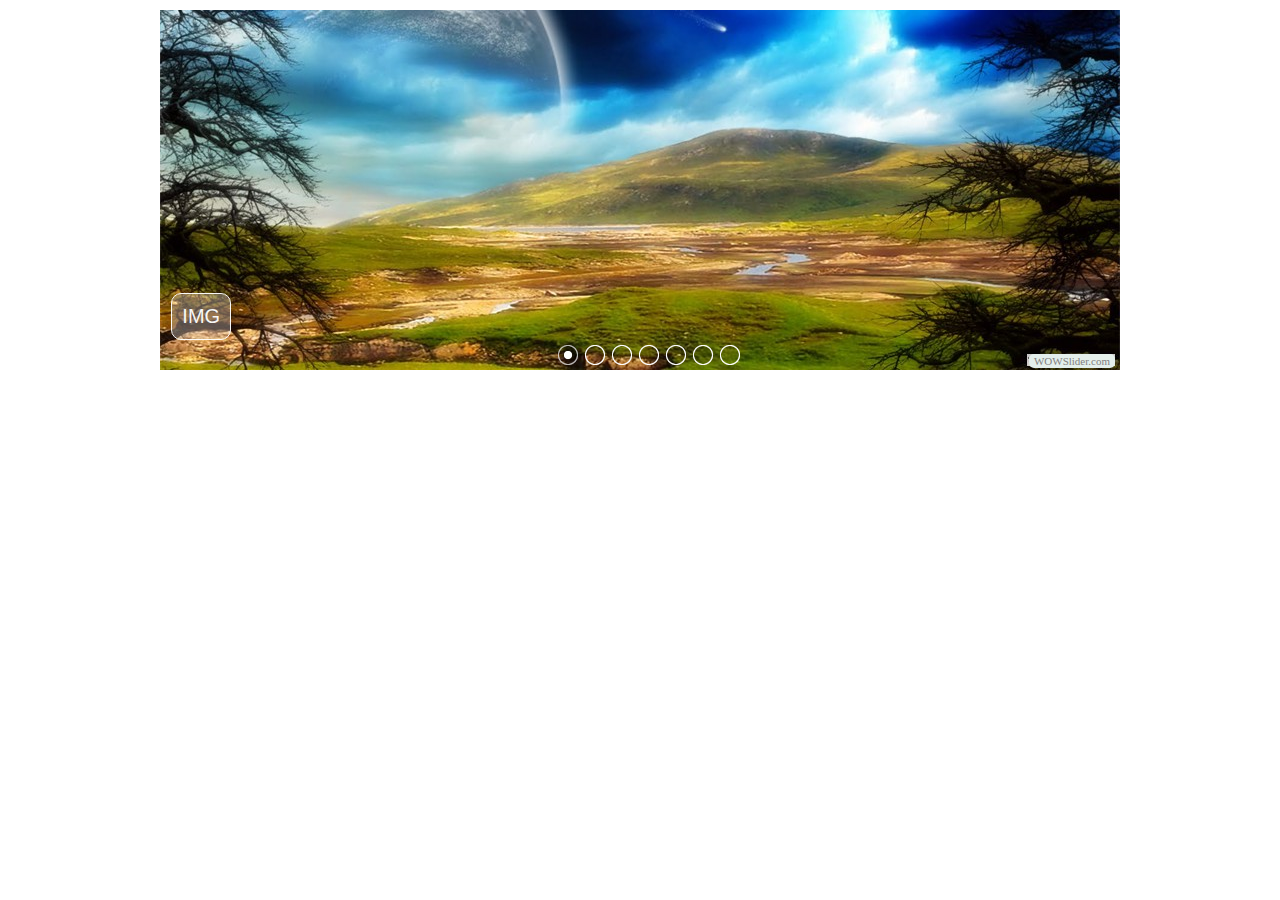
<file: visor/indexwow.html>
<!DOCTYPE html PUBLIC "-//W3C//DTD XHTML 1.0 Strict//EN"
	"http://www.w3.org/TR/xhtml1/DTD/xhtml1-strict.dtd">
<html xmlns="http://www.w3.org/1999/xhtml">
<head>
	<title>WOWSlider generated by WOWSlider.com</title>
	<meta http-equiv="content-type" content="text/html; charset=utf-8" />
	<meta name="keywords" content="WOW Slider, Slider HTML5, Responsive Carousel" />
	<meta name="description" content="WOWSlider created with WOW Slider, a free wizard program that helps you easily generate beautiful web slideshow" />
	<!-- Start WOWSlider.com HEAD section -->
	<link rel="stylesheet" type="text/css" href="engine1/style.css" />
	<script type="text/javascript" src="engine1/jquery.js"></script>
	<!-- End WOWSlider.com HEAD section -->
</head>
<body style="background-color:#FFFFFF">
	<!-- Start WOWSlider.com BODY section -->
	<div id="wowslider-container1">
	<div class="ws_images"><ul>
<li><img src="data1/images/img.jpg" alt="img" title="img" id="wows1_0"/></li>
<li><img src="data1/images/me.jpg" alt="me" title="me" id="wows1_1"/></li>
<li><img src="data1/images/med.jpg" alt="med" title="med" id="wows1_2"/></li>
<li><img src="data1/images/medi.jpg" alt="medi" title="medi" id="wows1_3"/></li>
<li><img src="data1/images/medio.jpg" alt="medio" title="medio" id="wows1_4"/></li>
<li><img src="data1/images/medioa.jpg" alt="medioa" title="medioa" id="wows1_5"/></li>
<li><img src="data1/images/medioambiente9.jpg" alt="medio-ambiente-9" title="medio-ambiente-9" id="wows1_6"/></li>
</ul></div>
<div class="ws_bullets"><div>
<a href="#" title="img"><img src="data1/tooltips/img.jpg" alt="img"/>1</a>
<a href="#" title="me"><img src="data1/tooltips/me.jpg" alt="me"/>2</a>
<a href="#" title="med"><img src="data1/tooltips/med.jpg" alt="med"/>3</a>
<a href="#" title="medi"><img src="data1/tooltips/medi.jpg" alt="medi"/>4</a>
<a href="#" title="medio"><img src="data1/tooltips/medio.jpg" alt="medio"/>5</a>
<a href="#" title="medioa"><img src="data1/tooltips/medioa.jpg" alt="medioa"/>6</a>
<a href="#" title="medio-ambiente-9"><img src="data1/tooltips/medioambiente9.jpg" alt="medio-ambiente-9"/>7</a>
</div></div>
<span class="wsl"><a href="http://wowslider.com">Slideshow Js</a> by WOWSlider.com v4.8</span>
	<div class="ws_shadow"></div>
	</div>
	<script type="text/javascript" src="engine1/wowslider.js"></script>
	<script type="text/javascript" src="engine1/script.js"></script>
	<!-- End WOWSlider.com BODY section -->
</body>
</html>
</file>
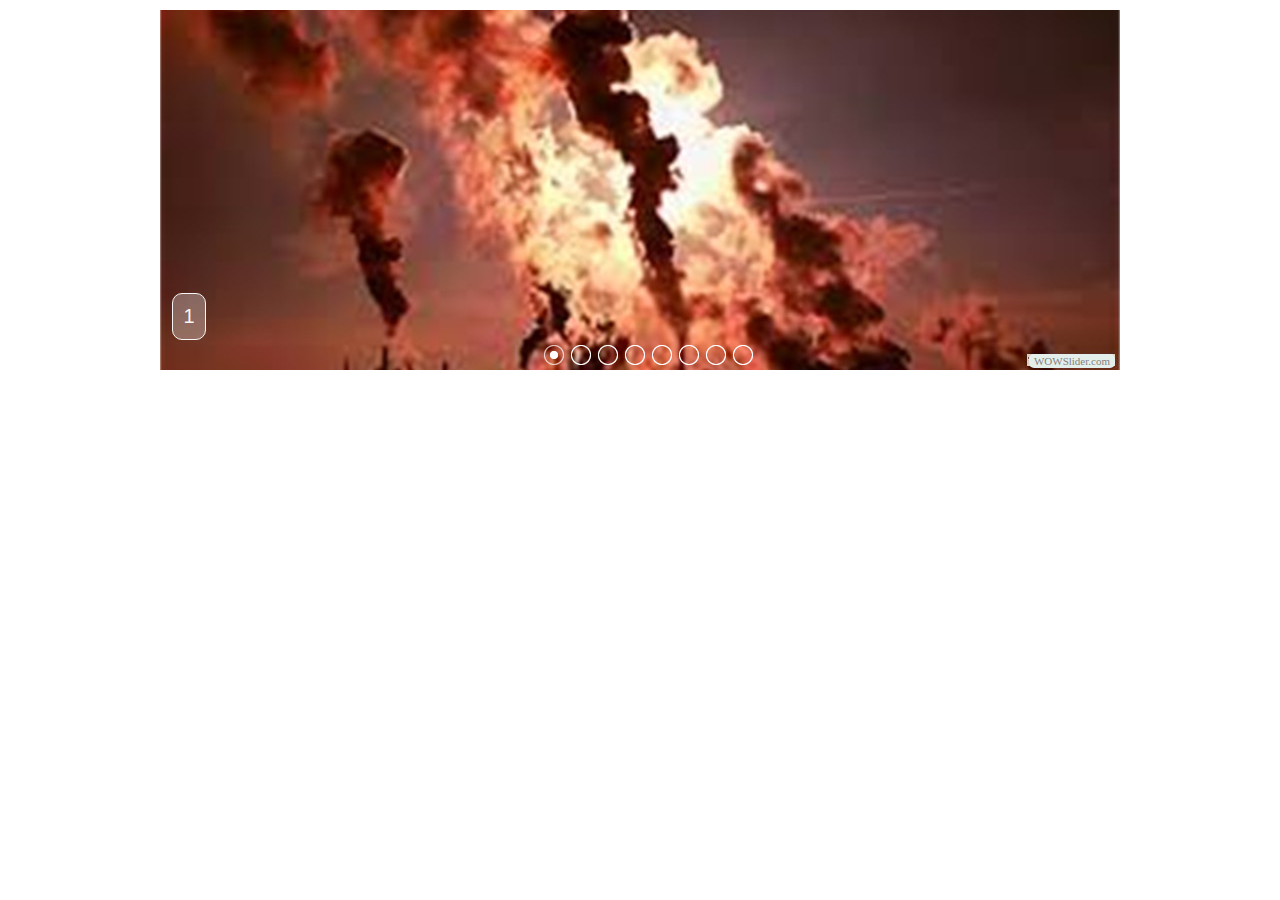
<file: visor2/indexwow2.html>
<!DOCTYPE html PUBLIC "-//W3C//DTD XHTML 1.0 Strict//EN"
	"http://www.w3.org/TR/xhtml1/DTD/xhtml1-strict.dtd">
<html xmlns="http://www.w3.org/1999/xhtml">
<head>
	<title>WOWSlider generated by WOWSlider.com</title>
	<meta http-equiv="content-type" content="text/html; charset=utf-8" />
	<meta name="keywords" content="WOW Slider, Slider HTML5, Responsive Carousel" />
	<meta name="description" content="WOWSlider created with WOW Slider, a free wizard program that helps you easily generate beautiful web slideshow" />
	<!-- Start WOWSlider.com HEAD section -->
	<link rel="stylesheet" type="text/css" href="engine1/style.css" />
	<script type="text/javascript" src="engine1/jquery.js"></script>
	<!-- End WOWSlider.com HEAD section -->
</head>
<body style="background-color:#FFFFFF">
	<!-- Start WOWSlider.com BODY section -->
	<div id="wowslider-container1">
	<div class="ws_images"><ul>
<li><img src="data1/images/1.jpg" alt="1" title="1" id="wows1_0"/></li>
<li><img src="data1/images/2.jpg" alt="2" title="2" id="wows1_1"/></li>
<li><img src="data1/images/3.jpg" alt="3" title="3" id="wows1_2"/></li>
<li><img src="data1/images/4.jpg" alt="4" title="4" id="wows1_3"/></li>
<li><img src="data1/images/5.jpg" alt="5" title="5" id="wows1_4"/></li>
<li><img src="data1/images/6.jpg" alt="6" title="6" id="wows1_5"/></li>
<li><img src="data1/images/7.jpg" alt="7" title="7" id="wows1_6"/></li>
<li><img src="data1/images/8.jpg" alt="8" title="8" id="wows1_7"/></li>
</ul></div>
<div class="ws_bullets"><div>
<a href="#" title="1"><img src="data1/tooltips/1.jpg" alt="1"/>1</a>
<a href="#" title="2"><img src="data1/tooltips/2.jpg" alt="2"/>2</a>
<a href="#" title="3"><img src="data1/tooltips/3.jpg" alt="3"/>3</a>
<a href="#" title="4"><img src="data1/tooltips/4.jpg" alt="4"/>4</a>
<a href="#" title="5"><img src="data1/tooltips/5.jpg" alt="5"/>5</a>
<a href="#" title="6"><img src="data1/tooltips/6.jpg" alt="6"/>6</a>
<a href="#" title="7"><img src="data1/tooltips/7.jpg" alt="7"/>7</a>
<a href="#" title="8"><img src="data1/tooltips/8.jpg" alt="8"/>8</a>
</div></div>
<span class="wsl"><a href="http://wowslider.com">Slideshow Js</a> by WOWSlider.com v4.8</span>
	<div class="ws_shadow"></div>
	</div>
	<script type="text/javascript" src="engine1/wowslider.js"></script>
	<script type="text/javascript" src="engine1/script.js"></script>
	<!-- End WOWSlider.com BODY section -->
</body>
</html>
</file>
<file: visor/engine1/style.css>
/*
 *	generated by WOW Slider 4.8
 *	template Pure
 */
@import url(http://fonts.googleapis.com/css?family=Arimo&subset=latin,cyrillic,latin-ext);
#wowslider-container1 { 
	zoom: 1; 
	position: relative; 
	max-width:960px;
	margin:0px auto 0px;
	z-index:90;
	border:2px solid #FFFFFF;
	text-align:left; /* reset align=center */
}
* html #wowslider-container1{ width:960px }
#wowslider-container1 .ws_images ul{
	position:relative;
	width: 10000%; 
	height:auto;
	left:0;
	list-style:none;
	margin:0;
	padding:0;
	border-spacing:0;
	overflow: visible;
	/*table-layout:fixed;*/
}
#wowslider-container1 .ws_images ul li{
	width:1%;
	line-height:0; /*opera*/
	float:left;
	font-size:0;
	padding:0 0 0 0 !important;
	margin:0 0 0 0 !important;
}

#wowslider-container1 .ws_images{
	position: relative;
	left:0;
	top:0;
	width:100%;
	height:100%;
	overflow:hidden;
}
#wowslider-container1 .ws_images a{
	width:100%;
	display:block;
	color:transparent;
}
#wowslider-container1 img{
	max-width: none !important;
}
#wowslider-container1 .ws_images img{
	width:100%;
	border:none 0;
	max-width: none;
	padding:0;
}
#wowslider-container1 a{ 
	text-decoration: none; 
	outline: none; 
	border: none; 
}

#wowslider-container1  .ws_bullets { 
	font-size: 0px; 
	float: left;
	position:absolute;
	z-index:70;
}
#wowslider-container1  .ws_bullets div{
	position:relative;
	float:left;
}
#wowslider-container1  .wsl{
	display:none;
}
#wowslider-container1 sound, 
#wowslider-container1 object{
	position:absolute;
}


#wowslider-container1  .ws_bullets { 
	padding: 5px; 
}
#wowslider-container1 .ws_bullets a { 
	width:20px;
	height:20px;
	background: url(./bullet.png) left top;
	float: left; 
	text-indent: -4000px; 
	position:relative;
	margin-left:7px;
	color:transparent;
}
#wowslider-container1 .ws_bullets a:hover{
	background-position: 0 50%;	
}
#wowslider-container1 .ws_bullets a.ws_selbull{ 
	background-position: 0 100%;
}	
#wowslider-container1 a.ws_next, #wowslider-container1 a.ws_prev {
	position:absolute;
	display:none;
	top:50%;
	margin-top:-24px;
	z-index:60;
	height: 64px;
	width: 64px;
	background-image: url(./arrows.png);
}
#wowslider-container1 a.ws_next{
	background-position: 100% 0;
	right:5px;
}
#wowslider-container1 a.ws_prev {
	left:5px;
	background-position: 0 0;  
}
#wowslider-container1 a.ws_next:hover{
	background-position: 100% 100%;
}
#wowslider-container1 a.ws_prev:hover {
	background-position: 0 100%; 
}
* html #wowslider-container1 a.ws_next,* html #wowslider-container1 a.ws_prev{display:block}
#wowslider-container1:hover a.ws_next, #wowslider-container1:hover a.ws_prev {display:block}

/*playpause*/
#wowslider-container1 .ws_playpause {
	display:none;
    width: 64px;
    height: 64px;
    position: absolute;
    top: 50%;
    left: 50%;
    margin-left: -25px;
    margin-top: -25px;
    z-index: 59;
}

#wowslider-container1:hover .ws_playpause {
	display:block;
}

#wowslider-container1 .ws_pause {
    background-image: url(./pause.png);
}

#wowslider-container1 .ws_play {
    background-image: url(./play.png);
}

#wowslider-container1 .ws_pause:hover, #wowslider-container1 .ws_play:hover {
    background-position: 100% 100% !important;
}/* bottom center */
#wowslider-container1  .ws_bullets {
   bottom: 0;
	left:50%;
	padding: 5px;
}
#wowslider-container1  .ws_bullets div{
	left:-50%;
}
#wowslider-container1 .ws-title{
	position:absolute;
	display:block;
	bottom: -5px;
	left: 0px; 
	margin:35px 15px;
	padding:12px 10px;
	color:#777777;
	z-index: 50;
	font-family:'Open Sans', Tahoma, Geneva, sans-serif;
	font-size: 20px;
	line-height: 21px;
	text-transform: uppercase;
	color: #FFFFFF;
	
    background-color: rgba(255, 255, 255, 0.3);
    border: 1px solid #FFFFFF;
    border-radius: 10px 10px 10px 10px;
    -moz-border-radius: 10px 10px 10px 10px;
    -webkit-border-radius: 10px 10px 10px 10px;
}
#wowslider-container1 .ws-title div{
	margin-top: 6px;
	font-size: 16px;
	line-height: 18px;
	font-weight: normal;
	color: #FFFFFF;
}

#wowslider-container1 .ws_images ul{
	animation: wsBasic 28s infinite;
	-moz-animation: wsBasic 28s infinite;
	-webkit-animation: wsBasic 28s infinite;
}
@keyframes wsBasic{0%{left:-0%} 7.14%{left:-0%} 14.29%{left:-100%} 21.43%{left:-100%} 28.57%{left:-200%} 35.71%{left:-200%} 42.86%{left:-300%} 50%{left:-300%} 57.14%{left:-400%} 64.29%{left:-400%} 71.43%{left:-500%} 78.57%{left:-500%} 85.71%{left:-600%} 92.86%{left:-600%} }
@-moz-keyframes wsBasic{0%{left:-0%} 7.14%{left:-0%} 14.29%{left:-100%} 21.43%{left:-100%} 28.57%{left:-200%} 35.71%{left:-200%} 42.86%{left:-300%} 50%{left:-300%} 57.14%{left:-400%} 64.29%{left:-400%} 71.43%{left:-500%} 78.57%{left:-500%} 85.71%{left:-600%} 92.86%{left:-600%} }
@-webkit-keyframes wsBasic{0%{left:-0%} 7.14%{left:-0%} 14.29%{left:-100%} 21.43%{left:-100%} 28.57%{left:-200%} 35.71%{left:-200%} 42.86%{left:-300%} 50%{left:-300%} 57.14%{left:-400%} 64.29%{left:-400%} 71.43%{left:-500%} 78.57%{left:-500%} 85.71%{left:-600%} 92.86%{left:-600%} }

#wowslider-container1 .ws_bullets  a img{
	text-indent:0;
	display:block;
	bottom:25px;
	left:-64px;
	visibility:hidden;
	position:absolute;
    border: 1px solid rgba(220, 220, 220, 0.6);
	border-radius:1px;
	
	-moz-border-radius:2px;
	-webkit-border-radius:2px;
	max-width:none;
}
#wowslider-container1 .ws_bullets a:hover img{
	visibility:visible;
}

#wowslider-container1 .ws_bulframe div div{
	height:48px;
	overflow:visible;
	position:relative;
}
#wowslider-container1 .ws_bulframe div {
	
	left:0;
	overflow:hidden;
	position:relative;
	width:128px;
	background-color:#FFFFFF;
	
 
	
}
#wowslider-container1  .ws_bullets .ws_bulframe{
	
	display:none;
	bottom:29px;
	overflow:visible;
	position:absolute;
	cursor:pointer;
    -moz-box-shadow: 0 1px 3px rgba(0, 0, 0, 0.4);
	box-shadow: 0 1px 3px rgba(0, 0, 0, 0.4);
    border: 1px solid #FFF;
	border-radius:3px;
	-moz-border-radius:3px;
}
#wowslider-container1 .ws_bulframe span{
	display:block;
	position:absolute;
	bottom:-8px;
	margin-left:1px;
	left:64px;
	background:url(./triangle.png);
	width:15px;
	height:6px;
}
</file>
<file: visor2/engine1/style.css>
/*
 *	generated by WOW Slider 4.8
 *	template Pure
 */
@import url(http://fonts.googleapis.com/css?family=Arimo&subset=latin,cyrillic,latin-ext);
#wowslider-container1 { 
	zoom: 1; 
	position: relative; 
	max-width:960px;
	margin:0px auto 0px;
	z-index:90;
	border:2px solid #FFFFFF;
	text-align:left; /* reset align=center */
}
* html #wowslider-container1{ width:960px }
#wowslider-container1 .ws_images ul{
	position:relative;
	width: 10000%; 
	height:auto;
	left:0;
	list-style:none;
	margin:0;
	padding:0;
	border-spacing:0;
	overflow: visible;
	/*table-layout:fixed;*/
}
#wowslider-container1 .ws_images ul li{
	width:1%;
	line-height:0; /*opera*/
	float:left;
	font-size:0;
	padding:0 0 0 0 !important;
	margin:0 0 0 0 !important;
}

#wowslider-container1 .ws_images{
	position: relative;
	left:0;
	top:0;
	width:100%;
	height:100%;
	overflow:hidden;
}
#wowslider-container1 .ws_images a{
	width:100%;
	display:block;
	color:transparent;
}
#wowslider-container1 img{
	max-width: none !important;
}
#wowslider-container1 .ws_images img{
	width:100%;
	border:none 0;
	max-width: none;
	padding:0;
}
#wowslider-container1 a{ 
	text-decoration: none; 
	outline: none; 
	border: none; 
}

#wowslider-container1  .ws_bullets { 
	font-size: 0px; 
	float: left;
	position:absolute;
	z-index:70;
}
#wowslider-container1  .ws_bullets div{
	position:relative;
	float:left;
}
#wowslider-container1  .wsl{
	display:none;
}
#wowslider-container1 sound, 
#wowslider-container1 object{
	position:absolute;
}


#wowslider-container1  .ws_bullets { 
	padding: 5px; 
}
#wowslider-container1 .ws_bullets a { 
	width:20px;
	height:20px;
	background: url(./bullet.png) left top;
	float: left; 
	text-indent: -4000px; 
	position:relative;
	margin-left:7px;
	color:transparent;
}
#wowslider-container1 .ws_bullets a:hover{
	background-position: 0 50%;	
}
#wowslider-container1 .ws_bullets a.ws_selbull{ 
	background-position: 0 100%;
}	
#wowslider-container1 a.ws_next, #wowslider-container1 a.ws_prev {
	position:absolute;
	display:none;
	top:50%;
	margin-top:-24px;
	z-index:60;
	height: 64px;
	width: 64px;
	background-image: url(./arrows.png);
}
#wowslider-container1 a.ws_next{
	background-position: 100% 0;
	right:5px;
}
#wowslider-container1 a.ws_prev {
	left:5px;
	background-position: 0 0;  
}
#wowslider-container1 a.ws_next:hover{
	background-position: 100% 100%;
}
#wowslider-container1 a.ws_prev:hover {
	background-position: 0 100%; 
}
* html #wowslider-container1 a.ws_next,* html #wowslider-container1 a.ws_prev{display:block}
#wowslider-container1:hover a.ws_next, #wowslider-container1:hover a.ws_prev {display:block}

/*playpause*/
#wowslider-container1 .ws_playpause {
	display:none;
    width: 64px;
    height: 64px;
    position: absolute;
    top: 50%;
    left: 50%;
    margin-left: -25px;
    margin-top: -25px;
    z-index: 59;
}

#wowslider-container1:hover .ws_playpause {
	display:block;
}

#wowslider-container1 .ws_pause {
    background-image: url(./pause.png);
}

#wowslider-container1 .ws_play {
    background-image: url(./play.png);
}

#wowslider-container1 .ws_pause:hover, #wowslider-container1 .ws_play:hover {
    background-position: 100% 100% !important;
}/* bottom center */
#wowslider-container1  .ws_bullets {
   bottom: 0;
	left:50%;
	padding: 5px;
}
#wowslider-container1  .ws_bullets div{
	left:-50%;
}
#wowslider-container1 .ws-title{
	position:absolute;
	display:block;
	bottom: -5px;
	left: 0px; 
	margin:35px 15px;
	padding:12px 10px;
	color:#777777;
	z-index: 50;
	font-family:'Open Sans', Tahoma, Geneva, sans-serif;
	font-size: 20px;
	line-height: 21px;
	text-transform: uppercase;
	color: #FFFFFF;
	
    background-color: rgba(255, 255, 255, 0.3);
    border: 1px solid #FFFFFF;
    border-radius: 10px 10px 10px 10px;
    -moz-border-radius: 10px 10px 10px 10px;
    -webkit-border-radius: 10px 10px 10px 10px;
}
#wowslider-container1 .ws-title div{
	margin-top: 6px;
	font-size: 16px;
	line-height: 18px;
	font-weight: normal;
	color: #FFFFFF;
}

#wowslider-container1 .ws_images ul{
	animation: wsBasic 32s infinite;
	-moz-animation: wsBasic 32s infinite;
	-webkit-animation: wsBasic 32s infinite;
}
@keyframes wsBasic{0%{left:-0%} 6.25%{left:-0%} 12.5%{left:-100%} 18.75%{left:-100%} 25%{left:-200%} 31.25%{left:-200%} 37.5%{left:-300%} 43.75%{left:-300%} 50%{left:-400%} 56.25%{left:-400%} 62.5%{left:-500%} 68.75%{left:-500%} 75%{left:-600%} 81.25%{left:-600%} 87.5%{left:-700%} 93.75%{left:-700%} }
@-moz-keyframes wsBasic{0%{left:-0%} 6.25%{left:-0%} 12.5%{left:-100%} 18.75%{left:-100%} 25%{left:-200%} 31.25%{left:-200%} 37.5%{left:-300%} 43.75%{left:-300%} 50%{left:-400%} 56.25%{left:-400%} 62.5%{left:-500%} 68.75%{left:-500%} 75%{left:-600%} 81.25%{left:-600%} 87.5%{left:-700%} 93.75%{left:-700%} }
@-webkit-keyframes wsBasic{0%{left:-0%} 6.25%{left:-0%} 12.5%{left:-100%} 18.75%{left:-100%} 25%{left:-200%} 31.25%{left:-200%} 37.5%{left:-300%} 43.75%{left:-300%} 50%{left:-400%} 56.25%{left:-400%} 62.5%{left:-500%} 68.75%{left:-500%} 75%{left:-600%} 81.25%{left:-600%} 87.5%{left:-700%} 93.75%{left:-700%} }

#wowslider-container1 .ws_bullets  a img{
	text-indent:0;
	display:block;
	bottom:25px;
	left:-64px;
	visibility:hidden;
	position:absolute;
    border: 1px solid rgba(220, 220, 220, 0.6);
	border-radius:1px;
	
	-moz-border-radius:2px;
	-webkit-border-radius:2px;
	max-width:none;
}
#wowslider-container1 .ws_bullets a:hover img{
	visibility:visible;
}

#wowslider-container1 .ws_bulframe div div{
	height:48px;
	overflow:visible;
	position:relative;
}
#wowslider-container1 .ws_bulframe div {
	
	left:0;
	overflow:hidden;
	position:relative;
	width:128px;
	background-color:#FFFFFF;
	
 
	
}
#wowslider-container1  .ws_bullets .ws_bulframe{
	
	display:none;
	bottom:29px;
	overflow:visible;
	position:absolute;
	cursor:pointer;
    -moz-box-shadow: 0 1px 3px rgba(0, 0, 0, 0.4);
	box-shadow: 0 1px 3px rgba(0, 0, 0, 0.4);
    border: 1px solid #FFF;
	border-radius:3px;
	-moz-border-radius:3px;
}
#wowslider-container1 .ws_bulframe span{
	display:block;
	position:absolute;
	bottom:-8px;
	margin-left:1px;
	left:64px;
	background:url(./triangle.png);
	width:15px;
	height:6px;
}
</file>
